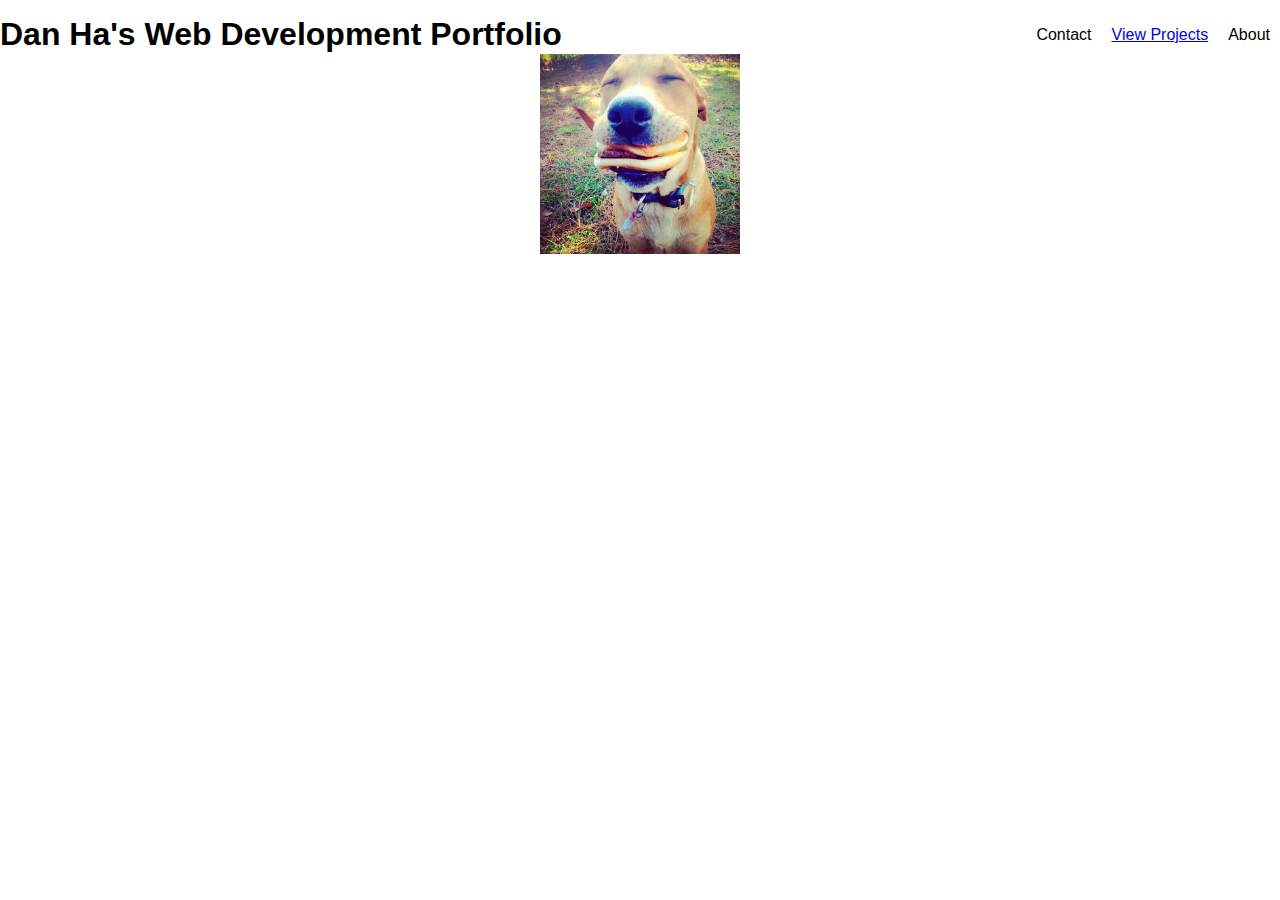
<file: index.html>
<!DOCTYPE html>
<html>
<head>
  <title>Dan Ha Portfolio</title>
  <!-- meta -->
  <meta charset="utf-8" />
  <meta name="description" content="Personal Site">
  <meta name="author" content="GA Student">
  <meta http-equiv="Content-type" content="text/html; charset=utf-8" />
  <!-- mobile -->
  <meta name="viewport" content="width=device-width, initial-scale=1" />
  <!-- styles -->
  <link rel="stylesheet" type="text/css" href="vendor/css/normalize.css">
  <link rel="stylesheet" type="text/css" href="assets/css/main.css">
  <!-- scripts -->
  <script type="text/javascript" src="assets/js/app.js"></script>
  <!-- favicon -->
  <link rel="icon" type="image/png" href="assets/imgs/favicon.png">
</head>
<body>
  <div id="page-wrapper">
    <header>
      <h1>Dan Ha's Web Development Portfolio</h1>
      <nav>
        <ul>
          <li>About</li>
          <li><a href="projects">View Projects</a></li>
          <li>Contact</li>
        </ul>
      </nav>
    </header>

    <section>
      <img src="assets/imgs/hamburger-dog.png" alt="happy dog" height="200px" width="200px">
    </section>
  </div>
</body>

<footer></footer>
</html>
</file>
<file: assets/css/main.css>
/* custom styles */

header h1 {
  float:left;
  margin: 0;
}

li {
  display: block;
  float: right;
  padding: 10px;
}

section {
  clear:both;
  text-align: center;
}
</file>
